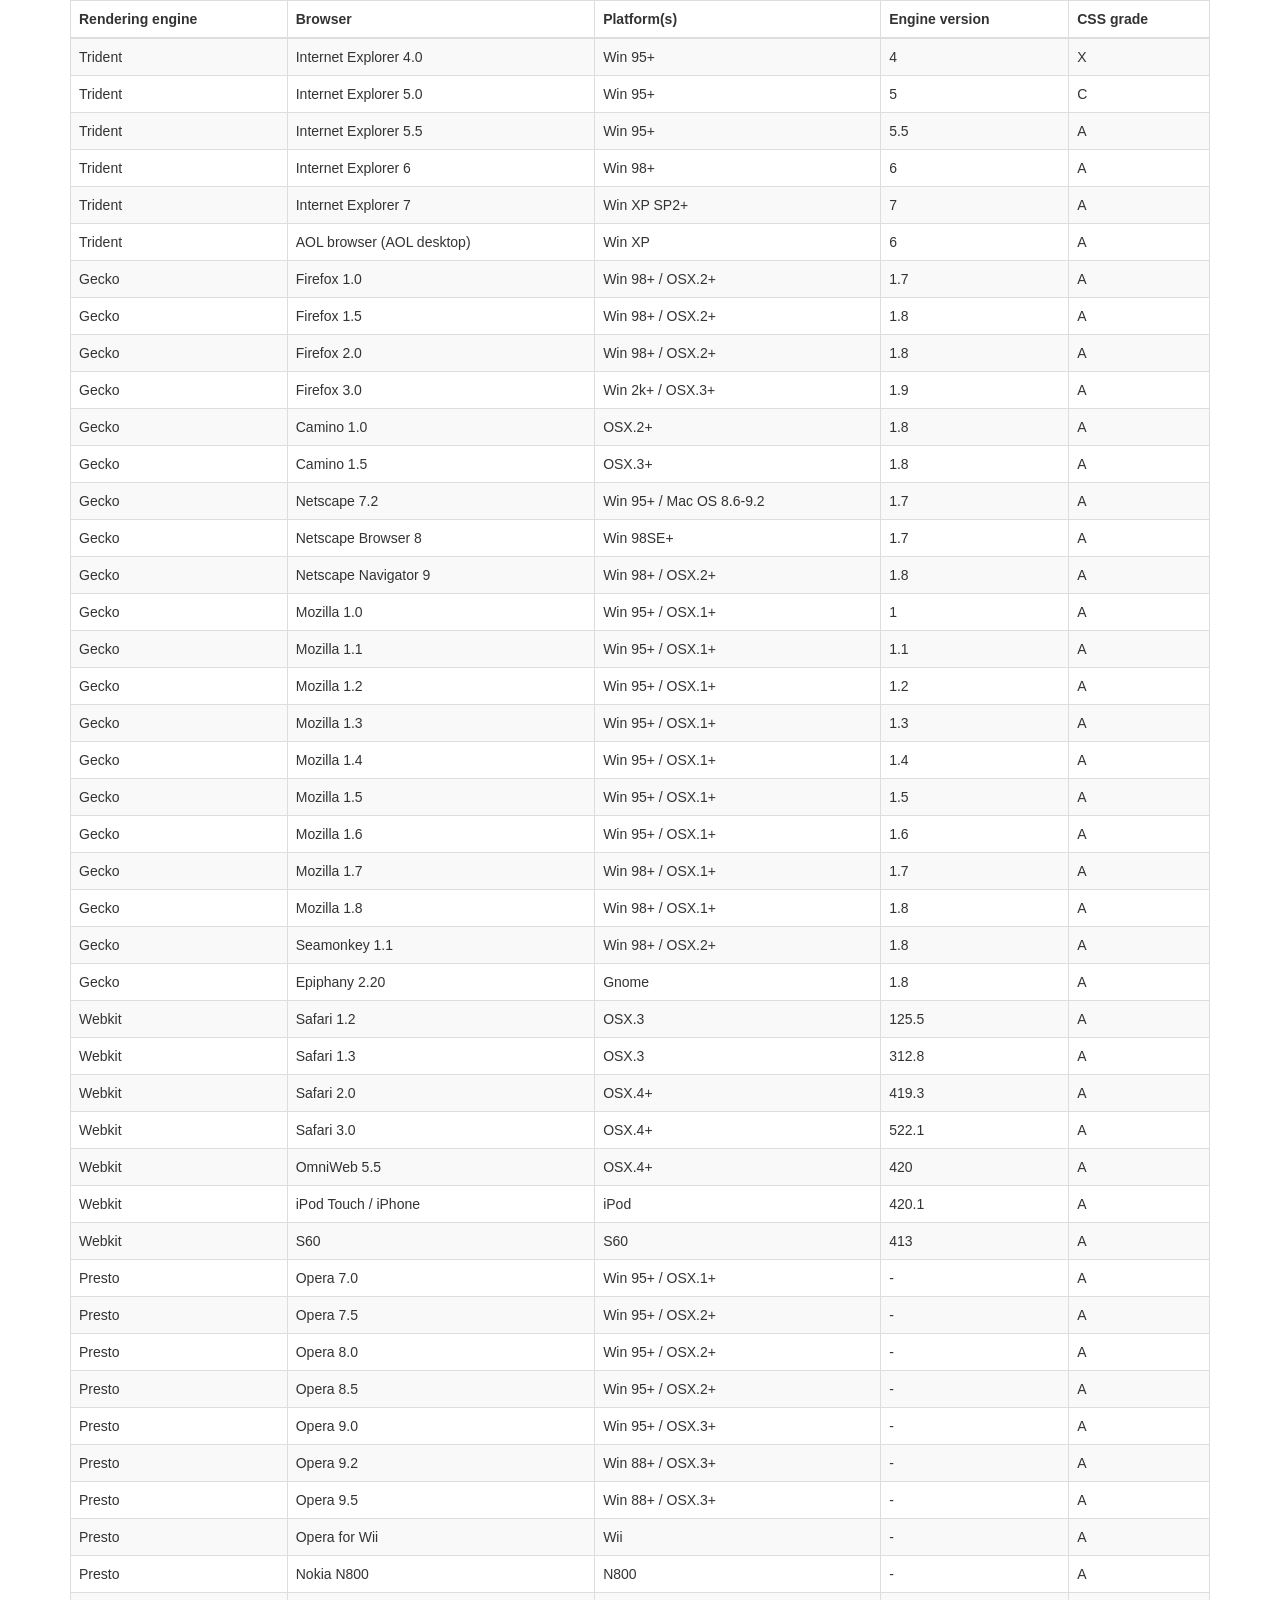
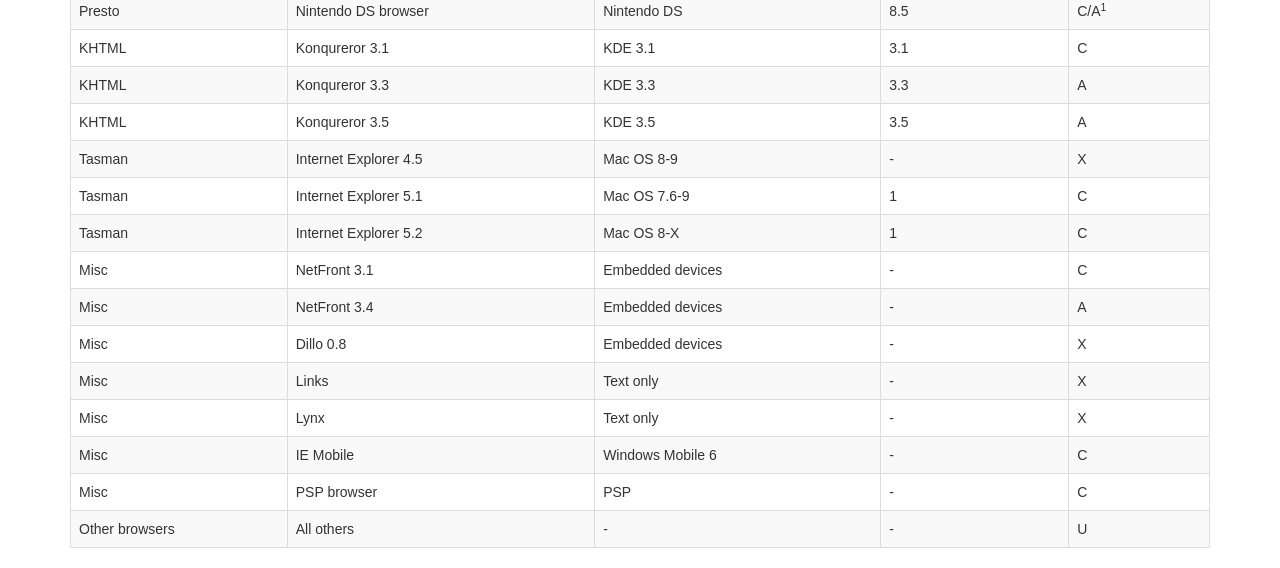
<file: eliiiii mubuuuu/eli mubu/eli mubu/Areas/manage/Public/vendor/datatables-plugins/index.html>
<!DOCTYPE HTML PUBLIC "-//W3C//DTD HTML 4.01//EN" "http://www.w3.org/TR/html4/strict.dtd">
<html>
	<head>
		<meta http-equiv="content-type" content="text/html; charset=utf-8" />
		
		<title>DataTables Bootstrap 3 example</title>

		<link rel="stylesheet" type="text/css" href="//maxcdn.bootstrapcdn.com/bootstrap/3.3.0/css/bootstrap.min.css">
		<link rel="stylesheet" type="text/css" href="dataTables.bootstrap.css">

		<script type="text/javascript" language="javascript" src="//code.jquery.com/jquery-1.11.1.min.js"></script>
		<script type="text/javascript" language="javascript" src="//cdn.datatables.net/1.10.3/js/jquery.dataTables.min.js"></script>
		<script type="text/javascript" language="javascript" src="dataTables.bootstrap.js"></script>
		<script type="text/javascript" charset="utf-8">
			$(document).ready(function() {
				$('#example').dataTable();
			} );
		</script>
	</head>
	<body>
		<div class="container">
			
<table cellpadding="0" cellspacing="0" border="0" class="table table-striped table-bordered" id="example">
	<thead>
		<tr>
			<th>Rendering engine</th>
			<th>Browser</th>
			<th>Platform(s)</th>
			<th>Engine version</th>
			<th>CSS grade</th>
		</tr>
	</thead>
	<tbody>
		<tr class="odd gradeX">
			<td>Trident</td>
			<td>Internet
				 Explorer 4.0</td>
			<td>Win 95+</td>
			<td class="center"> 4</td>
			<td class="center">X</td>
		</tr>
		<tr class="even gradeC">
			<td>Trident</td>
			<td>Internet
				 Explorer 5.0</td>
			<td>Win 95+</td>
			<td class="center">5</td>
			<td class="center">C</td>
		</tr>
		<tr class="odd gradeA">
			<td>Trident</td>
			<td>Internet
				 Explorer 5.5</td>
			<td>Win 95+</td>
			<td class="center">5.5</td>
			<td class="center">A</td>
		</tr>
		<tr class="even gradeA">
			<td>Trident</td>
			<td>Internet
				 Explorer 6</td>
			<td>Win 98+</td>
			<td class="center">6</td>
			<td class="center">A</td>
		</tr>
		<tr class="odd gradeA">
			<td>Trident</td>
			<td>Internet Explorer 7</td>
			<td>Win XP SP2+</td>
			<td class="center">7</td>
			<td class="center">A</td>
		</tr>
		<tr class="even gradeA">
			<td>Trident</td>
			<td>AOL browser (AOL desktop)</td>
			<td>Win XP</td>
			<td class="center">6</td>
			<td class="center">A</td>
		</tr>
		<tr class="gradeA">
			<td>Gecko</td>
			<td>Firefox 1.0</td>
			<td>Win 98+ / OSX.2+</td>
			<td class="center">1.7</td>
			<td class="center">A</td>
		</tr>
		<tr class="gradeA">
			<td>Gecko</td>
			<td>Firefox 1.5</td>
			<td>Win 98+ / OSX.2+</td>
			<td class="center">1.8</td>
			<td class="center">A</td>
		</tr>
		<tr class="gradeA">
			<td>Gecko</td>
			<td>Firefox 2.0</td>
			<td>Win 98+ / OSX.2+</td>
			<td class="center">1.8</td>
			<td class="center">A</td>
		</tr>
		<tr class="gradeA">
			<td>Gecko</td>
			<td>Firefox 3.0</td>
			<td>Win 2k+ / OSX.3+</td>
			<td class="center">1.9</td>
			<td class="center">A</td>
		</tr>
		<tr class="gradeA">
			<td>Gecko</td>
			<td>Camino 1.0</td>
			<td>OSX.2+</td>
			<td class="center">1.8</td>
			<td class="center">A</td>
		</tr>
		<tr class="gradeA">
			<td>Gecko</td>
			<td>Camino 1.5</td>
			<td>OSX.3+</td>
			<td class="center">1.8</td>
			<td class="center">A</td>
		</tr>
		<tr class="gradeA">
			<td>Gecko</td>
			<td>Netscape 7.2</td>
			<td>Win 95+ / Mac OS 8.6-9.2</td>
			<td class="center">1.7</td>
			<td class="center">A</td>
		</tr>
		<tr class="gradeA">
			<td>Gecko</td>
			<td>Netscape Browser 8</td>
			<td>Win 98SE+</td>
			<td class="center">1.7</td>
			<td class="center">A</td>
		</tr>
		<tr class="gradeA">
			<td>Gecko</td>
			<td>Netscape Navigator 9</td>
			<td>Win 98+ / OSX.2+</td>
			<td class="center">1.8</td>
			<td class="center">A</td>
		</tr>
		<tr class="gradeA">
			<td>Gecko</td>
			<td>Mozilla 1.0</td>
			<td>Win 95+ / OSX.1+</td>
			<td class="center">1</td>
			<td class="center">A</td>
		</tr>
		<tr class="gradeA">
			<td>Gecko</td>
			<td>Mozilla 1.1</td>
			<td>Win 95+ / OSX.1+</td>
			<td class="center">1.1</td>
			<td class="center">A</td>
		</tr>
		<tr class="gradeA">
			<td>Gecko</td>
			<td>Mozilla 1.2</td>
			<td>Win 95+ / OSX.1+</td>
			<td class="center">1.2</td>
			<td class="center">A</td>
		</tr>
		<tr class="gradeA">
			<td>Gecko</td>
			<td>Mozilla 1.3</td>
			<td>Win 95+ / OSX.1+</td>
			<td class="center">1.3</td>
			<td class="center">A</td>
		</tr>
		<tr class="gradeA">
			<td>Gecko</td>
			<td>Mozilla 1.4</td>
			<td>Win 95+ / OSX.1+</td>
			<td class="center">1.4</td>
			<td class="center">A</td>
		</tr>
		<tr class="gradeA">
			<td>Gecko</td>
			<td>Mozilla 1.5</td>
			<td>Win 95+ / OSX.1+</td>
			<td class="center">1.5</td>
			<td class="center">A</td>
		</tr>
		<tr class="gradeA">
			<td>Gecko</td>
			<td>Mozilla 1.6</td>
			<td>Win 95+ / OSX.1+</td>
			<td class="center">1.6</td>
			<td class="center">A</td>
		</tr>
		<tr class="gradeA">
			<td>Gecko</td>
			<td>Mozilla 1.7</td>
			<td>Win 98+ / OSX.1+</td>
			<td class="center">1.7</td>
			<td class="center">A</td>
		</tr>
		<tr class="gradeA">
			<td>Gecko</td>
			<td>Mozilla 1.8</td>
			<td>Win 98+ / OSX.1+</td>
			<td class="center">1.8</td>
			<td class="center">A</td>
		</tr>
		<tr class="gradeA">
			<td>Gecko</td>
			<td>Seamonkey 1.1</td>
			<td>Win 98+ / OSX.2+</td>
			<td class="center">1.8</td>
			<td class="center">A</td>
		</tr>
		<tr class="gradeA">
			<td>Gecko</td>
			<td>Epiphany 2.20</td>
			<td>Gnome</td>
			<td class="center">1.8</td>
			<td class="center">A</td>
		</tr>
		<tr class="gradeA">
			<td>Webkit</td>
			<td>Safari 1.2</td>
			<td>OSX.3</td>
			<td class="center">125.5</td>
			<td class="center">A</td>
		</tr>
		<tr class="gradeA">
			<td>Webkit</td>
			<td>Safari 1.3</td>
			<td>OSX.3</td>
			<td class="center">312.8</td>
			<td class="center">A</td>
		</tr>
		<tr class="gradeA">
			<td>Webkit</td>
			<td>Safari 2.0</td>
			<td>OSX.4+</td>
			<td class="center">419.3</td>
			<td class="center">A</td>
		</tr>
		<tr class="gradeA">
			<td>Webkit</td>
			<td>Safari 3.0</td>
			<td>OSX.4+</td>
			<td class="center">522.1</td>
			<td class="center">A</td>
		</tr>
		<tr class="gradeA">
			<td>Webkit</td>
			<td>OmniWeb 5.5</td>
			<td>OSX.4+</td>
			<td class="center">420</td>
			<td class="center">A</td>
		</tr>
		<tr class="gradeA">
			<td>Webkit</td>
			<td>iPod Touch / iPhone</td>
			<td>iPod</td>
			<td class="center">420.1</td>
			<td class="center">A</td>
		</tr>
		<tr class="gradeA">
			<td>Webkit</td>
			<td>S60</td>
			<td>S60</td>
			<td class="center">413</td>
			<td class="center">A</td>
		</tr>
		<tr class="gradeA">
			<td>Presto</td>
			<td>Opera 7.0</td>
			<td>Win 95+ / OSX.1+</td>
			<td class="center">-</td>
			<td class="center">A</td>
		</tr>
		<tr class="gradeA">
			<td>Presto</td>
			<td>Opera 7.5</td>
			<td>Win 95+ / OSX.2+</td>
			<td class="center">-</td>
			<td class="center">A</td>
		</tr>
		<tr class="gradeA">
			<td>Presto</td>
			<td>Opera 8.0</td>
			<td>Win 95+ / OSX.2+</td>
			<td class="center">-</td>
			<td class="center">A</td>
		</tr>
		<tr class="gradeA">
			<td>Presto</td>
			<td>Opera 8.5</td>
			<td>Win 95+ / OSX.2+</td>
			<td class="center">-</td>
			<td class="center">A</td>
		</tr>
		<tr class="gradeA">
			<td>Presto</td>
			<td>Opera 9.0</td>
			<td>Win 95+ / OSX.3+</td>
			<td class="center">-</td>
			<td class="center">A</td>
		</tr>
		<tr class="gradeA">
			<td>Presto</td>
			<td>Opera 9.2</td>
			<td>Win 88+ / OSX.3+</td>
			<td class="center">-</td>
			<td class="center">A</td>
		</tr>
		<tr class="gradeA">
			<td>Presto</td>
			<td>Opera 9.5</td>
			<td>Win 88+ / OSX.3+</td>
			<td class="center">-</td>
			<td class="center">A</td>
		</tr>
		<tr class="gradeA">
			<td>Presto</td>
			<td>Opera for Wii</td>
			<td>Wii</td>
			<td class="center">-</td>
			<td class="center">A</td>
		</tr>
		<tr class="gradeA">
			<td>Presto</td>
			<td>Nokia N800</td>
			<td>N800</td>
			<td class="center">-</td>
			<td class="center">A</td>
		</tr>
		<tr class="gradeA">
			<td>Presto</td>
			<td>Nintendo DS browser</td>
			<td>Nintendo DS</td>
			<td class="center">8.5</td>
			<td class="center">C/A<sup>1</sup></td>
		</tr>
		<tr class="gradeC">
			<td>KHTML</td>
			<td>Konqureror 3.1</td>
			<td>KDE 3.1</td>
			<td class="center">3.1</td>
			<td class="center">C</td>
		</tr>
		<tr class="gradeA">
			<td>KHTML</td>
			<td>Konqureror 3.3</td>
			<td>KDE 3.3</td>
			<td class="center">3.3</td>
			<td class="center">A</td>
		</tr>
		<tr class="gradeA">
			<td>KHTML</td>
			<td>Konqureror 3.5</td>
			<td>KDE 3.5</td>
			<td class="center">3.5</td>
			<td class="center">A</td>
		</tr>
		<tr class="gradeX">
			<td>Tasman</td>
			<td>Internet Explorer 4.5</td>
			<td>Mac OS 8-9</td>
			<td class="center">-</td>
			<td class="center">X</td>
		</tr>
		<tr class="gradeC">
			<td>Tasman</td>
			<td>Internet Explorer 5.1</td>
			<td>Mac OS 7.6-9</td>
			<td class="center">1</td>
			<td class="center">C</td>
		</tr>
		<tr class="gradeC">
			<td>Tasman</td>
			<td>Internet Explorer 5.2</td>
			<td>Mac OS 8-X</td>
			<td class="center">1</td>
			<td class="center">C</td>
		</tr>
		<tr class="gradeA">
			<td>Misc</td>
			<td>NetFront 3.1</td>
			<td>Embedded devices</td>
			<td class="center">-</td>
			<td class="center">C</td>
		</tr>
		<tr class="gradeA">
			<td>Misc</td>
			<td>NetFront 3.4</td>
			<td>Embedded devices</td>
			<td class="center">-</td>
			<td class="center">A</td>
		</tr>
		<tr class="gradeX">
			<td>Misc</td>
			<td>Dillo 0.8</td>
			<td>Embedded devices</td>
			<td class="center">-</td>
			<td class="center">X</td>
		</tr>
		<tr class="gradeX">
			<td>Misc</td>
			<td>Links</td>
			<td>Text only</td>
			<td class="center">-</td>
			<td class="center">X</td>
		</tr>
		<tr class="gradeX">
			<td>Misc</td>
			<td>Lynx</td>
			<td>Text only</td>
			<td class="center">-</td>
			<td class="center">X</td>
		</tr>
		<tr class="gradeC">
			<td>Misc</td>
			<td>IE Mobile</td>
			<td>Windows Mobile 6</td>
			<td class="center">-</td>
			<td class="center">C</td>
		</tr>
		<tr class="gradeC">
			<td>Misc</td>
			<td>PSP browser</td>
			<td>PSP</td>
			<td class="center">-</td>
			<td class="center">C</td>
		</tr>
		<tr class="gradeU">
			<td>Other browsers</td>
			<td>All others</td>
			<td>-</td>
			<td class="center">-</td>
			<td class="center">U</td>
		</tr>
	</tbody>
</table>
			
		</div>
	</body>
</html>
</file>
